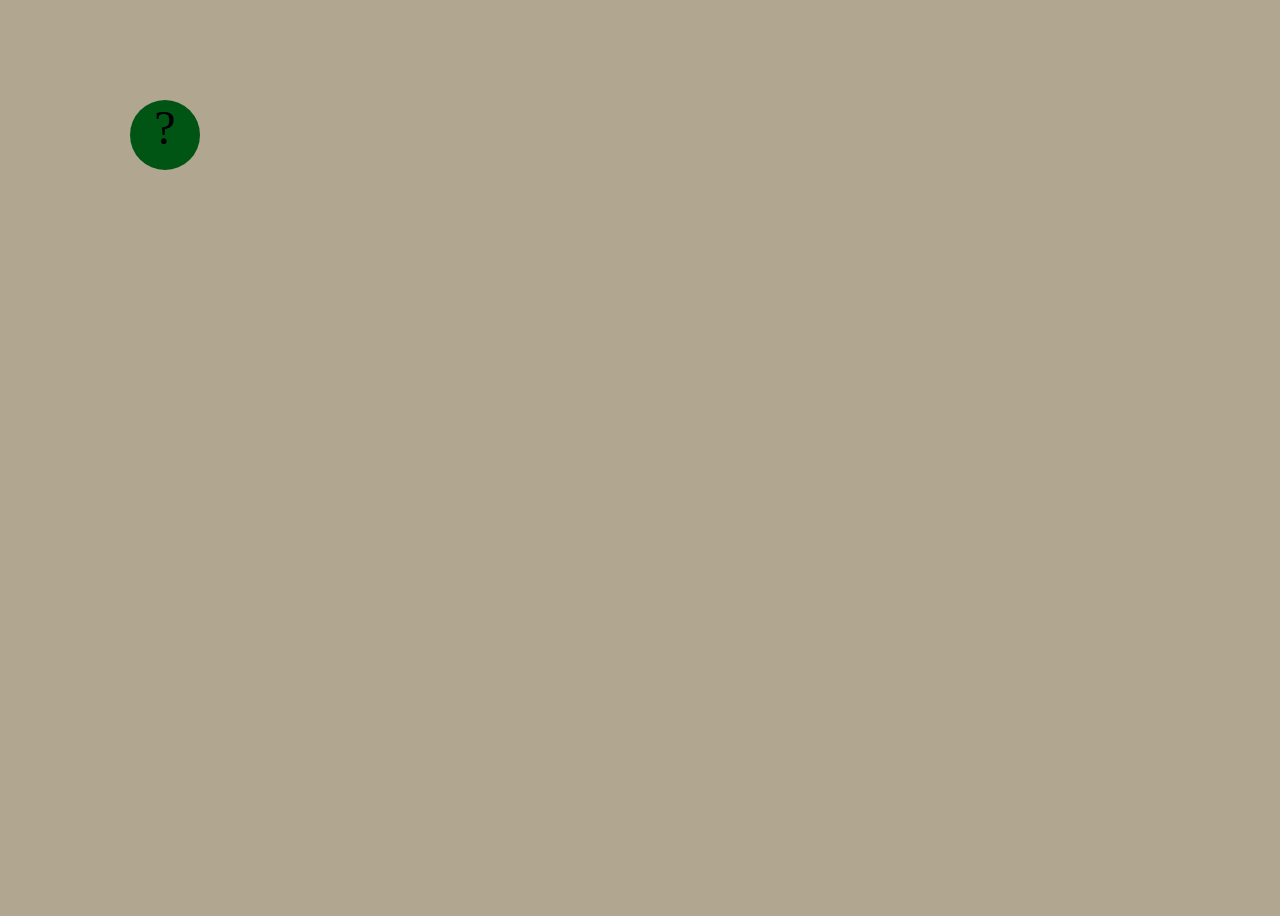
<file: projects/bouncing-box/index.html>
<!DOCTYPE html>
<html>
<head>
	<meta charset="utf-8">
	<title>Bouncing Box</title>
	<script src="jquery.min.js"></script>
	<style>
		.box {
			width: 70px;
			height: 70px;
			background-color: rgb(0, 85, 21);
			border-radius: 50%;
			font-size: 300%;
			text-align: center;
			user-select: none;
			display: block;
			position: absolute;
			top: 100px;
			left: 100px;  /* <--- Change me! */
		}
		.board{
			height: 100vh;
			background-color: rgb(177, 166, 144);
		}
	</style>
	<!-- 	<script src="//cdnjs.cloudflare.com/ajax/libs/jquery/2.1.1/jquery.min.js"></script> -->

</head>
<body class="board">
	<!-- HTML for the box -->
	<div class="box">?</div>

	<script>
		(function(){ 
			
			// 'use strict'
			/* global jQuery */

			//////////////////////////////////////////////////////////////////
			/////////////////// SETUP DO NOT DELETE //////////////////////////
			//////////////////////////////////////////////////////////////////
			
			var box = jQuery('.box');	// reference to the HTML .box element
			var board = jQuery('.board');	// reference to the HTML .board element
			var boardWidth = board.width();	// the maximum X-Coordinate of the screen

			// Every 50 milliseconds, call the update Function (see below)
			setInterval(update, 50);
			
			// Every time the box is clicked, call the handleBoxClick Function (see below)
			box.on('click', handleBoxClick);

			// moves the Box to a new position on the screen along the X-Axis
			function moveBoxTo(newPositionX) {
				box.css("left", newPositionX);
			}

			// changes the text displayed on the Box
			function changeBoxText(newText) {
				box.text(newText);
			}

			//////////////////////////////////////////////////////////////////
			/////////////////// YOUR CODE BELOW HERE /////////////////////////
			//////////////////////////////////////////////////////////////////
			
			// TODO 2 - Variable declarations 
		   var positionX = 0
           var points = 0
		   var speed = 10

			/* 
			This Function will be called 20 times/second. Each time it is called,
			it should move the Box to a new location. If the box drifts off the screen
			turn it around! 
			*/
			function update() {
				     /* Your Code to Increase positionX by 10 HERE*/
					 positionX = positionX + speed; 
				     moveBoxTo(positionX)
                     if (positionX > boardWidth) {
						speed = -speed;
					}
			      	if (positionX < 0) {
				 		 speed = speed * -1
					}
			}
			
			/* 
			This Function will be called each time the box is clicked. Each time it is called,
			it should increase the points total, increase the speed, and move the box to
			the left side of the screen.
			*/
			function handleBoxClick() {
				positionX = 0;
				points = points + 1
				if (speed > 0) {
					speed = speed + 3
				} else if (speed < 0) {
					speed = speed - 3
				}
				changeBoxText(points);
                

			};
		})();
	</script>
</body>
</html>
</file>
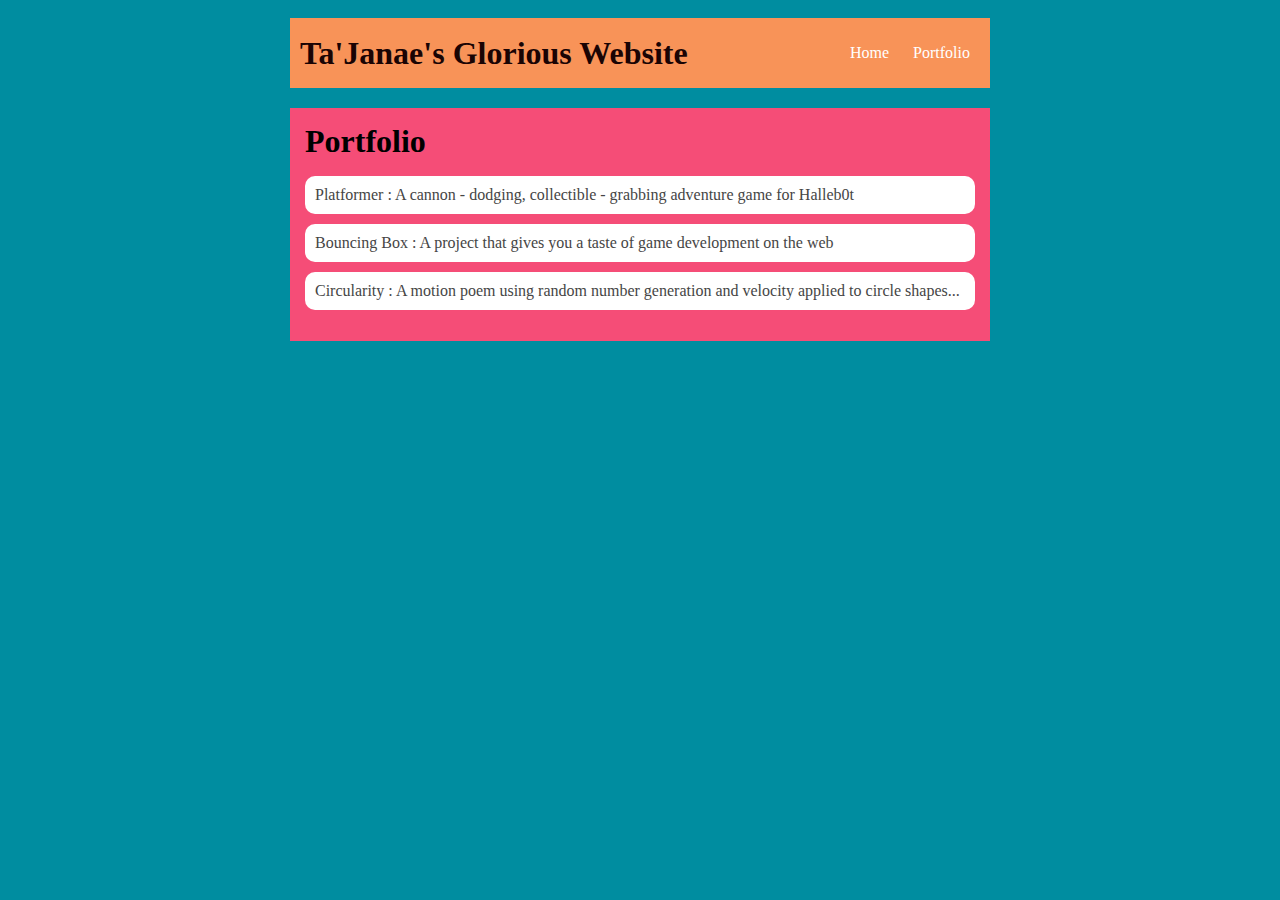
<file: portfolio.html>
<!DOCTYPE HTML>
<html>
    <head>
       <title> Ta'janae's Amazing website </title>
       <link rel="stylesheet"  href="style.css">
    </head>

    <body>
      <div id="all-contents">
  <div id="all-contents">
        <nav>
            <h1> Ta'Janae's Glorious Website</h1>
            <ul id="nav-ul">
               <li class="nav-li">
               <a class="nav-a" href="index.html">Home</a>
             </li>
             <li class="nav-li">
               <a class="nav-a" href="portfolio.html">Portfolio</a>
             </li>
         </ul>
     </nav>
      <main>
            <div class="content">
                <h1>Portfolio</h1>
                <ul id="portfolio">

  <li><a href="projects/platformer/">Platformer : A cannon - dodging, collectible - grabbing adventure game for Halleb0t</a></li>
    <li><a href="projects/bouncing-box/">Bouncing Box : A project that gives you a taste of game development on the web </a></li>
    <li><a href="projects/circularity/">Circularity : A motion poem using random number generation and velocity applied to circle shapes...</a></li>
            
                </ul>
            </div>
        </main>
 </div>
      </div>
    </body>
</html>
</file>
<file: style.css>
body {
    background: rgb(0, 141, 160);
    color: rgb(255, 255, 255);
    padding: 10px;
    font-family: verdana;
}
#all-contents {
  max-width: 700px;
    margin: auto;
}

/* navigation menu */
nav {
    background: rgb(248, 147, 88);
   margin: 0 auto;
   margin-bottom: 20px;
    display: flex;
    padding: 10px;
}
h1 {
    display: flex;
    align-items: center;
    color: rgb(26, 4, 4);
    flex: 1;
    margin: 0;
}
#nav-ul {
    list-style-image: none;
}
.nav-li {
    display: inline-block;
    padding: 0 10px;
}
a {
    text-decoration: none;
    color: #ffffff;
}

/* main container area beneath menu */
main {
    background: rgb(245, 77, 119);
    display: flex;
}
.sidebar {
    margin-right: 0px;
    justify-content: center;
    align-items: center;
  }
.sidebar-img {
    width: 100%;
}
.content {
    flex: 1;
    padding: 15px;
}

/* portfolio styles */
#interests {
    border: 12px rgb(46, 112, 199) ridge;
    padding: 8px;
}
h2, h3 {
    margin: 0px;
}

  /* portfolio styles */
  .content h1 {
    color: black;
}

#portfolio {
    list-style-type: none;
    padding-left: 0;
}

#portfolio li {
    background: #fff;
    padding: 10px;
    border-radius: 10px;
    margin-bottom: 10px;
}

#portfolio li:hover {
    background: #eee;
}

#portfolio a {
    text-decoration: none;
    color: #454545;
}
</file>
